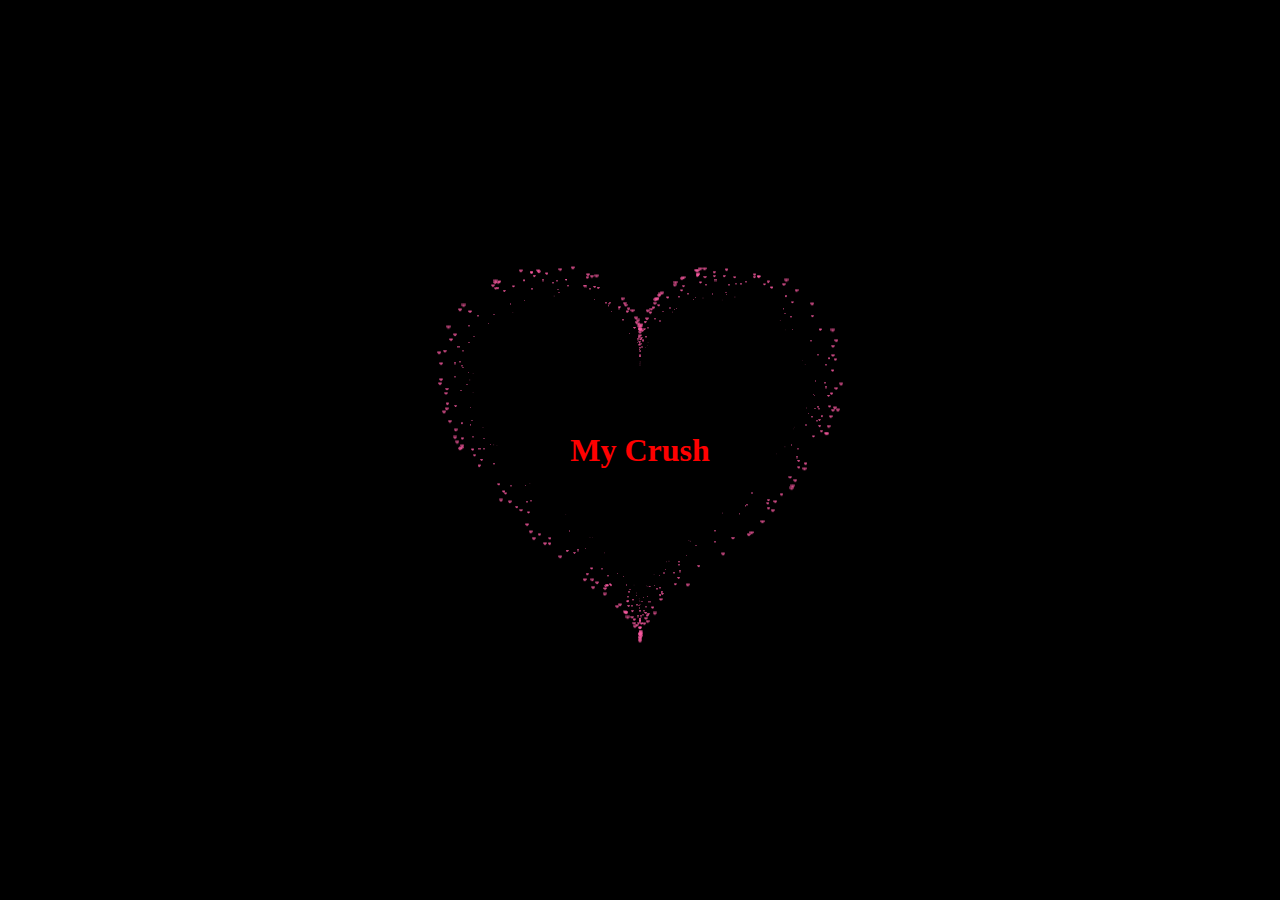
<file: index3.html>
<!DOCTYPE html PUBLIC "-//W3C//DTD HTML 4.0 Transitional//EN">

<html>

  <head>

    <title>Heart</title>

    <meta name="Generator" content="EditPlus" />

    <meta name="Author" content="" />

    <meta name="Keywords" content="" />

    <meta name="Description" content="" />

    <style>

      html,

      body {

        height: 100%;

        padding: 0;

        margin: 0;

        background: #000;

         display: flex;

        justify-content: center;

        align-items: center;

      }

      h1 {

        color: red;

      }

      .box {

        width: 100%;

        position: absolute;

        top: 50%;

        left: 50%;

        transform: translate(-50%, -50%);

        display: flex;

        flex-direction: column;

      }

      canvas {

        position: absolute;

        width: 100%;

        height: 100%;

      }

      #pinkboard {

        position: relative;

        margin: auto;

        height: 500px;

        width: 500px;

        animation: animate 2s infinite;

      }

      h1 {

        animation: animate 2s infinite;

      }

      #pinkboard:before,

      #pinkboard:after {

        content: "";

        position: absolute;

        background: #ff5ca4;

        width: 100px;

        height: 160px;

        border-top-left-radius: 50px;

        border-top-right-radius: 50px;

      }

      #pinkboard:before {

        left: 100px;

        transform: rotate(-45deg);

        transform-origin: 0 100%;

        box-shadow: 0 14px 28px rgba(0, 0, 0, 0.25),

          0 10px 10px rgba(0, 0, 0, 0.22);

      }

      #pinkboard:after {

        left: 0;

        transform: rotate(45deg);

        transform-origin: 100% 100%;

      }

      @keyframes animate {

        0% {

          transform: scale(1);

        }

        30% {

          transform: scale(0.8);

        }

        60% {

          transform: scale(1.2);

        }

        100% {

          transform: scale(1);

        }

      }

    </style>

  </head>

  <body>

    <h1>My Crush</h1>

    <div class="box">

      <canvas id="pinkboard"></canvas>

    </div>

    <script>

     

      var settings = {

        particles: {

          length: 2000,

          duration: 3,

          velocity: 100,

          effect: -1,

          size: 8,

        },

      };

     

      (function () {

        var b = 0;

        var c = ["ms", "moz", "webkit", "o"];

        for (var a = 0; a < c.length && !window.requestAnimationFrame; ++a) {

          window.requestAnimationFrame = window[c[a] + "RequestAnimationFrame"];

          window.cancelAnimationFrame =

            window[c[a] + "CancelAnimationFrame"] ||

            window[c[a] + "CancelRequestAnimationFrame"];

        }

        if (!window.requestAnimationFrame) {

          window.requestAnimationFrame = function (h, e) {

            var d = new Date().getTime();

            var f = Math.max(0, 16 - (d - b));

            var g = window.setTimeout(function () {

              h(d + f);

            }, f);

            b = d + f;

            return g;

          };

        }

        if (!window.cancelAnimationFrame) {

          window.cancelAnimationFrame = function (d) {

            clearTimeout(d);

          };

        }

      })();

     

      var Point = (function () {

        function Point(x, y) {

          this.x = typeof x !== "undefined" ? x : 0;

          this.y = typeof y !== "undefined" ? y : 0;

        }

        Point.prototype.clone = function () {

          return new Point(this.x, this.y);

        };

        Point.prototype.length = function (length) {

          if (typeof length == "undefined")

            return Math.sqrt(this.x * this.x + this.y * this.y);

          this.normalize();

          this.x *= length;

          this.y *= length;

          return this;

        };

        Point.prototype.normalize = function () {

          var length = this.length();

          this.x /= length;

          this.y /= length;

          return this;

        };

        return Point;

      })();

     

      var Particle = (function () {

        function Particle() {

          this.position = new Point();

          this.velocity = new Point();

          this.acceleration = new Point();

          this.age = 0;

        }

        Particle.prototype.initialize = function (x, y, dx, dy) {

          this.position.x = x;

          this.position.y = y;

          this.velocity.x = dx;

          this.velocity.y = dy;

          this.acceleration.x = dx * settings.particles.effect;

          this.acceleration.y = dy * settings.particles.effect;

          this.age = 0;

        };

        Particle.prototype.update = function (deltaTime) {

          this.position.x += this.velocity.x * deltaTime;

          this.position.y += this.velocity.y * deltaTime;

          this.velocity.x += this.acceleration.x * deltaTime;

          this.velocity.y += this.acceleration.y * deltaTime;

          this.age += deltaTime;

        };

        Particle.prototype.draw = function (context, image) {

          function ease(t) {

            return --t * t * t + 1;

          }

          var size = image.width * ease(this.age / settings.particles.duration);

          context.globalAlpha = 1 - this.age / settings.particles.duration;

          context.drawImage(

            image,

            this.position.x - size / 2,

            this.position.y - size / 2,

            size,

            size

          );

        };

        return Particle;

      })();

     

      var ParticlePool = (function () {

        var particles,

          firstActive = 0,

          firstFree = 0,

          duration = settings.particles.duration;

        function ParticlePool(length) {

         

          particles = new Array(length);

          for (var i = 0; i < particles.length; i++)

            particles[i] = new Particle();

        }

        ParticlePool.prototype.add = function (x, y, dx, dy) {

          particles[firstFree].initialize(x, y, dx, dy);

         

          firstFree++;

          if (firstFree == particles.length) firstFree = 0;

          if (firstActive == firstFree) firstActive++;

          if (firstActive == particles.length) firstActive = 0;

        };

        ParticlePool.prototype.update = function (deltaTime) {

          var i;

         

          if (firstActive < firstFree) {

            for (i = firstActive; i < firstFree; i++)

              particles[i].update(deltaTime);

          }

          if (firstFree < firstActive) {

            for (i = firstActive; i < particles.length; i++)

              particles[i].update(deltaTime);

            for (i = 0; i < firstFree; i++) particles[i].update(deltaTime);

          }

         

          while (

            particles[firstActive].age >= duration &&

            firstActive != firstFree

          ) {

            firstActive++;

            if (firstActive == particles.length) firstActive = 0;

          }

        };

        ParticlePool.prototype.draw = function (context, image) {

         

          if (firstActive < firstFree) {

            for (i = firstActive; i < firstFree; i++)

              particles[i].draw(context, image);

          }

          if (firstFree < firstActive) {

            for (i = firstActive; i < particles.length; i++)

              particles[i].draw(context, image);

            for (i = 0; i < firstFree; i++) particles[i].draw(context, image);

          }

        };

        return ParticlePool;

      })();

     

      (function (canvas) {

        var context = canvas.getContext("2d"),

          particles = new ParticlePool(settings.particles.length),

          particleRate =

            settings.particles.length / settings.particles.duration,

          time;

       

        function pointOnHeart(t) {

          return new Point(

            160 * Math.pow(Math.sin(t), 3),

            130 * Math.cos(t) -

              50 * Math.cos(2 * t) -

              20 * Math.cos(3 * t) -

              10 * Math.cos(4 * t) +

              25

          );

        }

       

        var image = (function () {

          var canvas = document.createElement("canvas"),

            context = canvas.getContext("2d");

          canvas.width = settings.particles.size;

          canvas.height = settings.particles.size;

         

          function to(t) {

            var point = pointOnHeart(t);

            point.x =

              settings.particles.size / 2 +

              (point.x * settings.particles.size) / 350;

            point.y =

              settings.particles.size / 2 -

              (point.y * settings.particles.size) / 350;

            return point;

          }

         

          context.beginPath();

          var t = -Math.PI;

          var point = to(t);

          context.moveTo(point.x, point.y);

          while (t < Math.PI) {

            t += 0.01;

            point = to(t);

            context.lineTo(point.x, point.y);

          }

          context.closePath();

         

          context.fillStyle = "#FF5CA4";

          context.fill();

         

          var image = new Image();

          image.src = canvas.toDataURL();

          return image;

        })();

       

        function render() {

         

          requestAnimationFrame(render);

         

          var newTime = new Date().getTime() / 1000,

            deltaTime = newTime - (time || newTime);

          time = newTime;

         

          context.clearRect(0, 0, canvas.width, canvas.height);

         

          var amount = particleRate * deltaTime;

          for (var i = 0; i < amount; i++) {

            var pos = pointOnHeart(Math.PI - 2 * Math.PI * Math.random());

            var dir = pos.clone().length(settings.particles.velocity);

            particles.add(

              canvas.width / 2 + pos.x,

              canvas.height / 2 - pos.y,

              dir.x,

              -dir.y

            );

          }

         

          particles.update(deltaTime);

          particles.draw(context, image);

        }

       

        function onResize() {

          canvas.width = canvas.clientWidth;

          canvas.height = canvas.clientHeight;

        }

        window.onresize = onResize;

       

        setTimeout(function () {

          onResize();

          render();

        }, 10);

      })(document.getElementById("pinkboard"));

    </script>

  </body>

</html>
</file>
